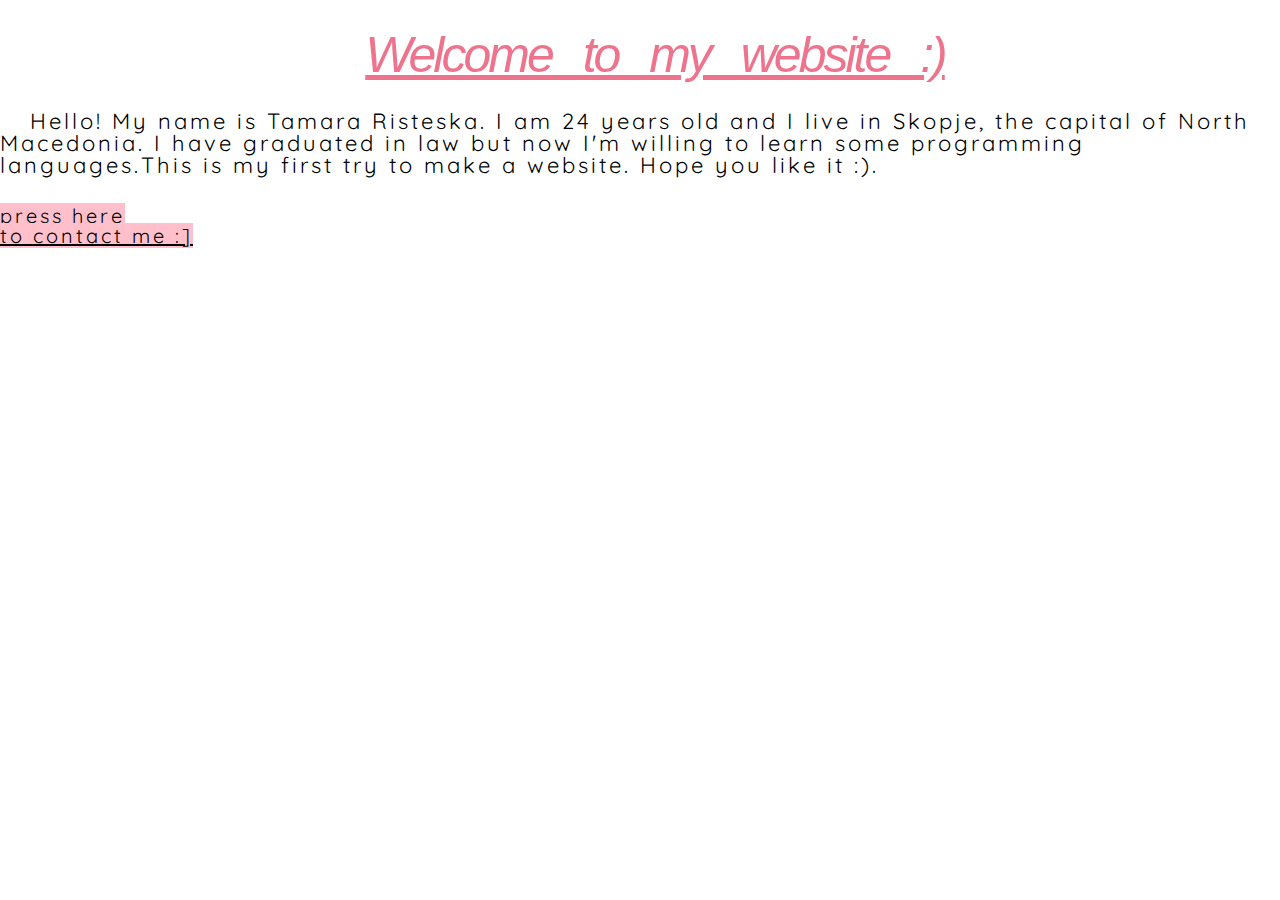
<file: index.html>
<!DOCTYPE html>
<html>
  <head>
    <meta charset="utf-8">
    <title>tamararisteska.com</title>
    <link href="https://fonts.googleapis.com/css?family=Quicksand:300,400,500,600,700&display=swap" rel="stylesheet">
    <link rel="stylesheet" href="style.css">
    </head>
    <body>
      <h1> Welcome to my website :) </h1>
      <p class="paragraph"> Hello! My name is Tamara Risteska. I am 24 years old and I live in Skopje, the capital of North Macedonia. I have graduated in law but now I'm willing to learn some programming languages.This is my first try to make a website. Hope you like it :). 
      </p>
      <a href="contact.html"> press here <br> to contact me :] </a>
    </body>

</html>
</file>
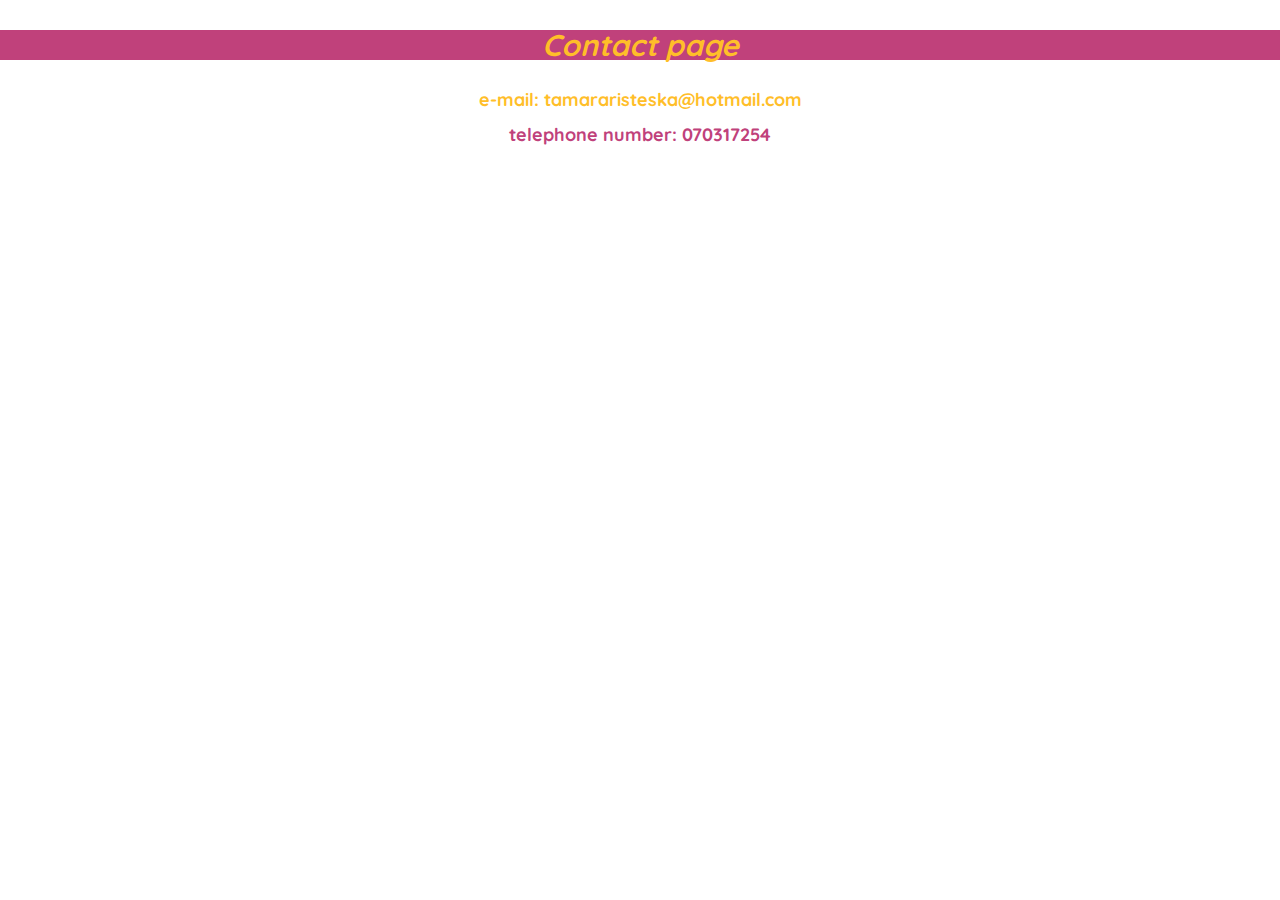
<file: contact.html>
<!DOCTYPE html>
<html>
  <head>
    <meta charset="utf-8">
    <title>francesconicolai.com</title>
    <link href="https://fonts.googleapis.com/css?family=Quicksand:300,400,500,600,700&display=swap" rel="stylesheet">
    <link rel="stylesheet" href="contactstyle.css">
    </head>
    <body>
      <h1>Contact page</h1>
      <p class="paragraph"> e-mail: tamararisteska@hotmail.com</p>
      <p class="paragraph1">telephone number: 070317254</p>
    </body>
</html>
</file>
<file: style.css>
/*
html5doctor.com Reset Stylesheet
v1.6.1
Last Updated: 2010-09-17
Author: Richard Clark - http://richclarkdesign.com
Twitter: @rich_clark
*/

html, body, div, span, object, iframe,
h1, h2, h3, h4, h5, h6, p, blockquote, pre,
abbr, address, cite, code,
del, dfn, em, img, ins, kbd, q, samp,
small, strong, sub, sup, var,
b, i,
dl, dt, dd, ol, ul, li,
fieldset, form, label, legend,
table, caption, tbody, tfoot, thead, tr, th, td,
article, aside, canvas, details, figcaption, figure,
footer, header, hgroup, menu, nav, section, summary,
time, mark, audio, video {
    margin:0;
    padding:0;
    border:0;
    outline:0;
    font-size:100%;
    vertical-align:baseline;
    background:transparent;
}

body {
    line-height:1;
}

article,aside,details,figcaption,figure,
footer,header,hgroup,menu,nav,section {
    display:block;
}

nav ul {
    list-style:none;
}

blockquote, q {
    quotes:none;
}

blockquote:before, blockquote:after,
q:before, q:after {
    content:'';
    content:none;
}

a {
    margin:0;
    padding:0;
    font-size:100%;
    vertical-align:baseline;
    background:transparent;
}

/* change colours to suit your needs */
ins {
    background-color:#ff9;
    color:#000;
    text-decoration:none;
}

/* change colours to suit your needs */
mark {
    background-color:#ff9;
    color:#000;
    font-style:italic;
    font-weight:bold;
}

del {
    text-decoration: line-through;
}

abbr[title], dfn[title] {
    border-bottom:1px dotted;
    cursor:help;
}

table {
    border-collapse:collapse;
    border-spacing:0;
}

/* change border colour to suit your needs */
hr {
    display:block;
    height:1px;
    border:0;
    border-top:1px solid #cccccc;
    margin:1em 0;
    padding:0;
}

input, select {
    vertical-align:middle;
}

/* my code starts here*/


body{
  text-indent: 30px;
  letter-spacing: 3px;
  margin-top: 30px;
}
h1 {
  font-family: Calibri, Arial;
  font-size: 50px;
  font-style: italic;
  font-weight: 500;
  text-align: center;
  text-decoration: underline;
  text-indent: 30px;
  text-transform: none;
  color: rgba(232, 81, 111, 0.8);
  letter-spacing: -3px;
  word-spacing: 20px;
  margin-bottom: 30px;
  }


p {
  font-family: 'Quicksand', sans-serif;
  font-size: 22px;
  margin-bottom: 30px;
}
a{
  font-family: 'Quicksand', sans-serif;
  font-size: 20px;
  text-decoration: underline;
  text-align: center;
  color: #000;
  background-color: pink;
}
</file>
<file: contactstyle.css>
/*
html5doctor.com Reset Stylesheet
v1.6.1
Last Updated: 2010-09-17
Author: Richard Clark - http://richclarkdesign.com
Twitter: @rich_clark
*/

html, body, div, span, object, iframe,
h1, h2, h3, h4, h5, h6, p, blockquote, pre,
abbr, address, cite, code,
del, dfn, em, img, ins, kbd, q, samp,
small, strong, sub, sup, var,
b, i,
dl, dt, dd, ol, ul, li,
fieldset, form, label, legend,
table, caption, tbody, tfoot, thead, tr, th, td,
article, aside, canvas, details, figcaption, figure,
footer, header, hgroup, menu, nav, section, summary,
time, mark, audio, video {
    margin:0;
    padding:0;
    border:0;
    outline:0;
    font-size:100%;
    vertical-align:baseline;
    background:transparent;
}

body {
    line-height:1;
}

article,aside,details,figcaption,figure,
footer,header,hgroup,menu,nav,section {
    display:block;
}

nav ul {
    list-style:none;
}

blockquote, q {
    quotes:none;
}

blockquote:before, blockquote:after,
q:before, q:after {
    content:'';
    content:none;
}

a {
    margin:0;
    padding:0;
    font-size:100%;
    vertical-align:baseline;
    background:transparent;
}

/* change colours to suit your needs */
ins {
    background-color:#ff9;
    color:#000;
    text-decoration:none;
}

/* change colours to suit your needs */
mark {
    background-color:#ff9;
    color:#000;
    font-style:italic;
    font-weight:bold;
}

del {
    text-decoration: line-through;
}

abbr[title], dfn[title] {
    border-bottom:1px dotted;
    cursor:help;
}

table {
    border-collapse:collapse;
    border-spacing:0;
}

/* change border colour to suit your needs */
hr {
    display:block;
    height:1px;
    border:0;
    border-top:1px solid #cccccc;
    margin:1em 0;
    padding:0;
}

input, select {
    vertical-align:middle;
}

/* my code starts here*/


h1 {
  font-family: 'Quicksand', sans-serif;
  font-size: 30px;
  font-style: italic;
  color: rgb(255, 190, 41);
  background-color: rgb(192, 65, 123);
  text-align: center; justify;
  margin-top: 30px;
  margin-bottom: 30px;
  }

p{
  text-align: center; justify;
  word-spacing: normal;
  line-height: 20px;
  }
.paragraph {
  font-family: 'Quicksand', sans-serif;
  font-size: 18px;
  font-weight: bold;
  color: rgb(255, 190, 41);
  margin-bottom: 15px;
}
.paragraph1 {
  font-family: 'Quicksand', sans-serif;
  font-size: 18px;
  font-weight: bold;
  color: rgb(192, 65, 123);
}
</file>
